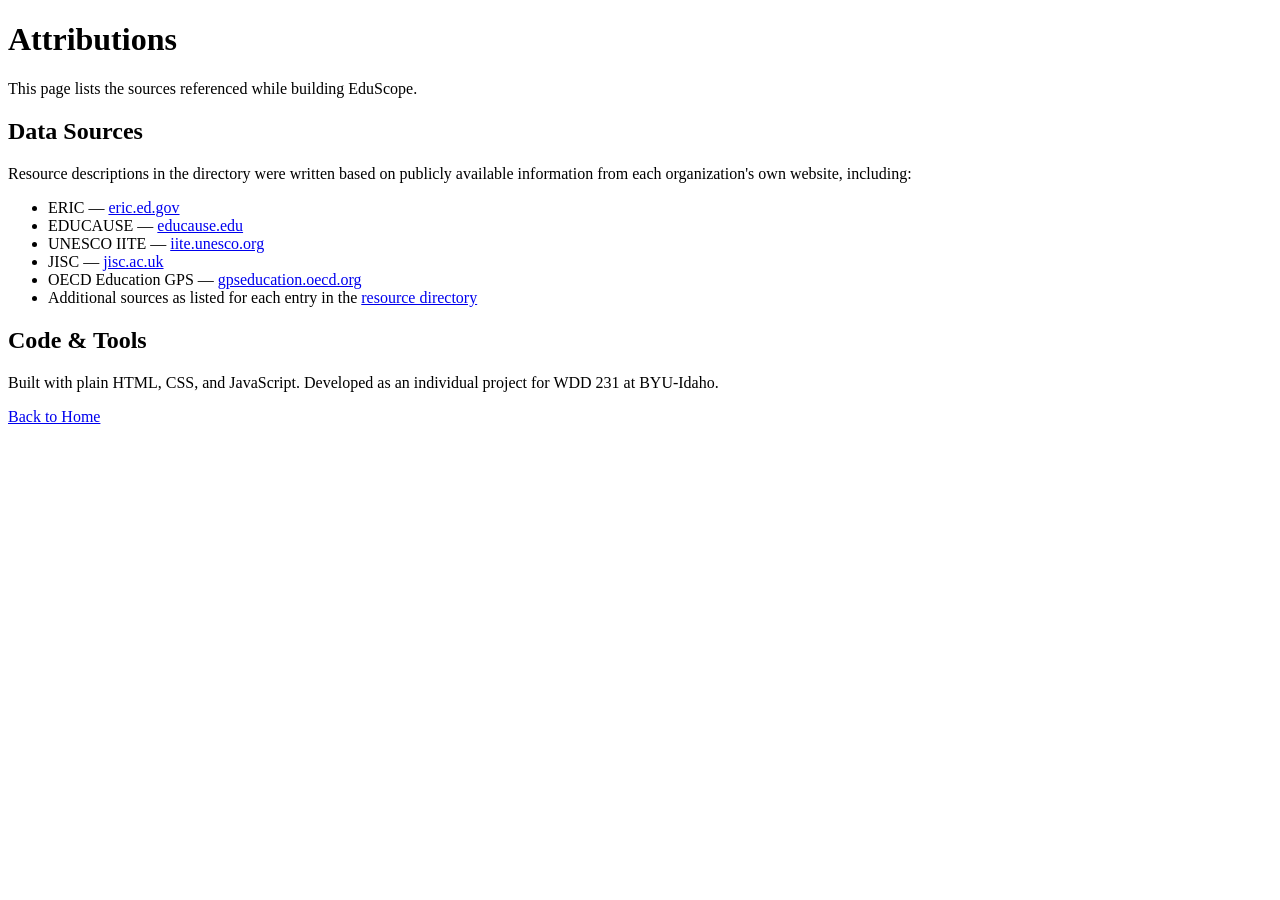
<file: finalproject/attributions.html>
<!DOCTYPE html>
<html lang="en">
<head>
    <meta charset="UTF-8">
    <meta name="viewport" content="width=device-width, initial-scale=1.0">
    <title>Attributions | EduScope</title>
    <meta name="description" content="Sources and attributions for the EduScope project.">
    <meta name="author" content="Josiah Ryan Ofosuhene">
    <link rel="icon" href="images/favicon.ico" type="image/x-icon">
</head>
<body>
    <h1>Attributions</h1>
    <p>This page lists the sources referenced while building EduScope.</p>

    <h2>Data Sources</h2>
    <p>Resource descriptions in the directory were written based on publicly available information from each organization's own website, including:</p>
    <ul>
        <li>ERIC — <a href="https://eric.ed.gov">eric.ed.gov</a></li>
        <li>EDUCAUSE — <a href="https://www.educause.edu">educause.edu</a></li>
        <li>UNESCO IITE — <a href="https://iite.unesco.org">iite.unesco.org</a></li>
        <li>JISC — <a href="https://www.jisc.ac.uk">jisc.ac.uk</a></li>
        <li>OECD Education GPS — <a href="https://gpseducation.oecd.org">gpseducation.oecd.org</a></li>
        <li>Additional sources as listed for each entry in the <a href="resources.html">resource directory</a></li>
    </ul>

    <h2>Code & Tools</h2>
    <p>Built with plain HTML, CSS, and JavaScript. Developed as an individual project for WDD 231 at BYU-Idaho.</p>

    <p><a href="index.html">Back to Home</a></p>
</body>
</html>
</file>
